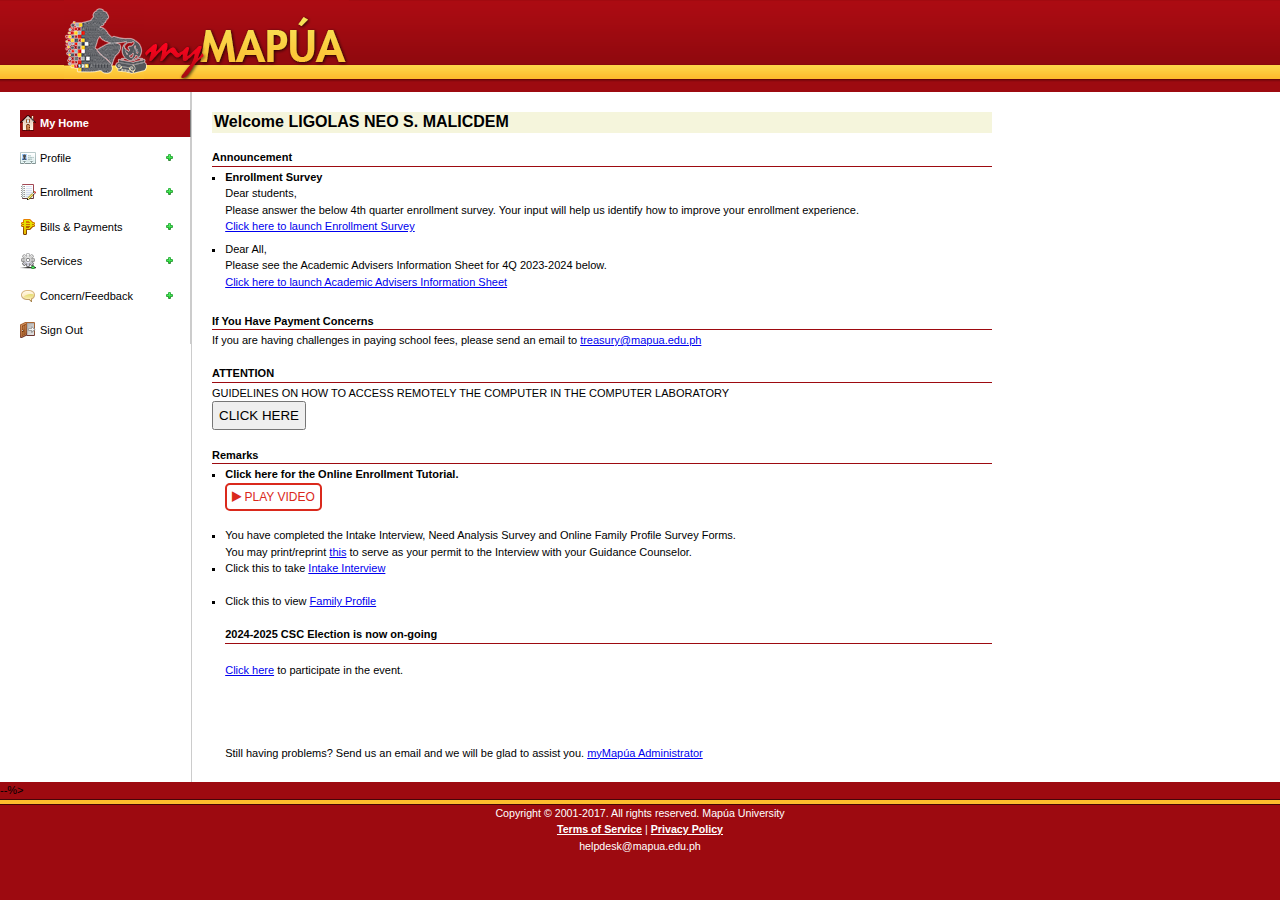
<file: index.html>
<html xmlns="http://www.w3.org/1999/xhtml" lang="en">

<head>
    <meta charset="utf-8">
    <meta name="viewport" content="width=device-width, initial-scale=1.0">
    <link href="favicon.ico" rel="shortcut icon" type="image/x-icon">
    <title>
        myMapúa: Welcome
    </title>
    <meta http-equiv="X-UA-Compatible" content="IE=edge">
    <link href="Css/csStyle.css" rel="stylesheet" type="text/css">
    <link href="Css/csStructure.css" rel="stylesheet" type="text/css">
    <link href="Css/cssAlert.css" rel="stylesheet" type="text/css">
    <link href="Css/jquery-ui-1.12.1-blitzer/jquery-ui.css" rel="stylesheet" type="text/css">
    <script type="text/javascript" src="Jscript/jquery-3.2.1.min.js"></script>
    <script type="text/javascript" src="Jscript/jquery-migrate-1.4.1.min.js"></script>
    <script type="text/javascript" src="Jscript/jquery-migrate-3.0.0.min.js"></script>
    <script type="text/javascript" src="Jscript/jquery-ui-1.12.1.min.js"></script>
    <script type="text/javascript" src="Jscript/jsNav.js"></script>
    <script type="text/javascript" src="Jscript/jsAlert.js"></script>
    <script src="Jscript/jsPopup.js" type="text/javascript"></script>
    <link href="Css/cssPopup.css" rel="stylesheet" type="text/css">
</head>

<body>
    <form method="post" action="./Default.html" id="aspnetForm">
        <div class="aspNetHidden">
            <input type="hidden" name="__EVENTTARGET" id="__EVENTTARGET" value="">
            <input type="hidden" name="__EVENTARGUMENT" id="__EVENTARGUMENT" value="">
            <input type="hidden" name="__VIEWSTATE" id="__VIEWSTATE"
                value="PJ0cikWkPWjSFaalptbzfYKzJgjKPUcXYseDKdnnbo+trbU6789I/TKWTizNClCK9ms1pNPL7JI+waLOFhF6CWZ0hc1yPM5P8wu6pomOPZA6G1F/[base64]/WIwUndw7TfaJTS5yGflm5w1bJ8WLvwRxzaWhIcxh2lPisO8tcur7OpA8G6Y7hXHZwKvhUwnzEPQ2Y+6Jy7C4H22xTI7RS5Ax7cuL3mlr+hmHMNd9ampIDUvfwmUXvW96ykJqIsE+ZTOd0RAN3MZPa50GEzkVvNl2xFyE8ERGgdKRQWgZaacKstkdvwTJRrDd91FFMSE">
        </div>
        <script type="text/javascript">
            //<![CDATA[
            var theForm = document.forms['aspnetForm'];
            if (!theForm) {
                theForm = document.aspnetForm;
            }
            function __doPostBack(eventTarget, eventArgument) {
                if (!theForm.onsubmit || (theForm.onsubmit() != false)) {
                    theForm.__EVENTTARGET.value = eventTarget;
                    theForm.__EVENTARGUMENT.value = eventArgument;
                    theForm.submit();
                }
            }
            //]]>
        </script>
        <script
            src="/WebResource.axd?d=pynGkmcFUV13He1Qd6_TZMk18vvGtvsDYCNRqRvIKtoppgd-fBXxCoU1JgrO6SrrIScXMw2&amp;t=638286353964787378"
            type="text/javascript"></script>
        <script src="Scripts/WebForms/MsAjax/MicrosoftAjax.js" type="text/javascript"></script>
        <script src="Scripts/WebForms/MsAjax/MicrosoftAjaxWebForms.js" type="text/javascript"></script>
        <div class="aspNetHidden">
            <input type="hidden" name="__VIEWSTATEGENERATOR" id="__VIEWSTATEGENERATOR" value="CD0217B5">
        </div>
        <script type="text/javascript">
            //<![CDATA[
            Sys.WebForms.PageRequestManager._initialize('ctl00$ScriptManager1', 'aspnetForm', ['tctl00$cphMain$UpdatePanel1', ''], [], [], 90, 'ctl00');
            //]]>
        </script>
        <div id="header"><span id="header2"></span></div>
        <div id="placeHolderBody">
            <div id="topNavigation">
                <input type="submit" name="ctl00$cphMain$StudentNavigation1$btnToEmployee" value="..."
                    onclick="if (!window.__cfRLUnblockHandlers) return false; javascript:WebForm_DoPostBackWithOptions(new WebForm_PostBackOptions(&quot;ctl00$cphMain$StudentNavigation1$btnToEmployee&quot;, &quot;&quot;, true, &quot;&quot;, &quot;&quot;, false, false))"
                    id="ctl00_cphMain_StudentNavigation1_btnToEmployee" style="display:none">
                <div id="home" class="selected"><span>My Home</span></div>
                <div id="profile" class="show"><span class="first">Profile</span><span id="pro" class="excol"
                        style="background-image: url(&quot;Images/Navigation/minusSmall.png&quot;);">&nbsp;</span></div>
                <ul class="subUl toggle">
                    <li><a id="contactinfo" href="ContactInfo.html">My Contact Info</a></li>
                    <li><a id="datasheet" href="StudentDataSheet.html">My Personal Data</a></li>
                    <li><a id="grades" href="Grades.html">My Grades</a></li>
                    <li id="schedule"><a href="Schedule.html">My Schedule</a></li>
                    <li id="curriculum"><a href="Curriculum.html">My Curriculum</a></li>
                    <li id="mail"><a href="http://portal.office.com" target="_blank">My Office 365</a></li>
                    <li id="changepassword"><a href="http://aka.ms/sspr" target="_blank">Reset My Password</a></li>
                    <li id="registerpassword"><a href="http://aka.ms/ssprsetup" target="_blank">Reset Info Update</a>
                    </li>
                </ul>
                <div id="reservation" class="show"><span class="first">Enrollment</span><span id="res" class="excol"
                        style="background-image: url(&quot;Images/Navigation/minusSmall.png&quot;);">&nbsp;</span></div>
                <ul class="subUl toggle">
                    <li id="GSmanual"><a href="https://my.mapua.edu.ph/Student/Online Enrollment User Manual.pdf"
                            target="_blank">Online Enrollment User Manual</a></li>
                    <li id="gsa"><a href="GSA.html">Print GSA</a></li>
                </ul>
                <div id="payments" class="show"><span class="first">Bills &amp; Payments</span><span id="pays"
                        class="excol"
                        style="background-image: url(&quot;Images/Navigation/minusSmall.png&quot;);">&nbsp;</span></div>
                <ul class="subUl toggle">
                    <li id="bukaslogo"><a href="MyMapuaBukasPDF.pdf" target="_blank">Guidelines for Bukas Installment
                            Plan</a></li>
                    <li id="charges"><a href="Payment.html">Statement of account</a></li>
                    <li id="paymenthistory"><a href="PaymentHistory.html">Payment History</a></li>
                </ul>
                <div id="services" class="show"><span class="first">Services</span><span id="ser" class="excol"
                        style="background-image: url(&quot;Images/Navigation/plusSmall.png&quot;);">&nbsp;</span></div>
                <ul class="subUl toggle" style="display: none;">
                    <li id="academicdocuments"><a href="AcademicDocuments.html">Academic Documents</a></li>
                    <li id="downloadableforms"><a href="DownloadableForms.html">Downloadable Forms</a></li>
                    <li id="ecm"><a href="ECM.html" target="_blank">E-CM</a></li>
                    <li id="coursera"><a href="Coursera.html">Subscribe to Coursera</a></li>
                    <li id="linkedin"><a href="LinkedinLearning.html">LinkedIn Learning</a></li>
                </ul>
                <div id="feedbackParent" class="show"><span class="first">Concern/Feedback</span><span id="feedb"
                        class="excol"
                        style="background-image: url(&quot;Images/Navigation/plusSmall.png&quot;);">&nbsp;</span></div>
                <ul class="subUl toggle" style="display: none;">
                    <li id="counselor"><a href="mailto:ee_cgc@mymail.mapua.edu.ph">Email myCounselor</a></li>
                    <li id="intakeInterview"><a href="IntakeInterview.html">Intake Interview</a></li>
                    <li id="needAnalysis"><a href="NeedAnalysisSurvey.html">Need Analysis Survey</a></li>
                    <li id="feedback"><a href="/Auth/Feedback.html" target="_blank">Service Feedback</a></li>
                </ul>
                <div id="logoff"><a href="/LogOff.html">Sign Out</a></div>
            </div>
            <div id="contentBody">
                <link rel="stylesheet"
                    href="https://cdnjs.cloudflare.com/ajax/libs/font-awesome/4.7.0/css/font-awesome.min.css">
                <style>
                    .playbutton {
                        background-color: transparent;
                        border-radius: 5px;
                        border: solid 2px #DA291C;
                        font-size: 12px;
                        padding: 3px;
                        color: #DA291C;
                        cursor: pointer;
                        transition: 1s;
                    }

                    .playbutton:hover {
                        background-color: #DA291C;
                        color: white;
                    }
                </style>
                <p class="title2">Welcome <span class="boldContent">LIGOLAS NEO S. MALICDEM</span></p><br>
                <div id="ctl00_cphMain_divEnrollmentReminders"></div>
                <p class="titleUnderline">Announcement</p>
                <ul class="listContent">
                    <li style="margin-bottom:6px;"><strong>Enrollment Survey</strong>
                        <p>Dear students, </p>
                        <p>
                            Please answer the below 4th quarter enrollment survey. Your input will help us identify how
                            to improve your enrollment experience.
                        </p>
                        <a href="https://ncv.microsoft.com/pkPHR6THYW" target="_blank">Click here to launch Enrollment
                            Survey</a>
                    </li>
                    <li style="margin-bottom:6px;">
                        <p>Dear All, </p>
                        <p>Please see the Academic Advisers Information Sheet for 4Q 2023-2024 below.</p>
                        <a href="https://mymailmapuaedu-my.sharepoint.com/:x:/g/personal/ardmarquez_mapua_edu_ph/Ed_kTDbbvL1NoDcLx5YyqWEBvMMWw6Vz1oja7acQZ17pKg?e=Df2Bj3&amp;CID=b9e8816f-ba68-4e28-1a97-de4c9767fc1d"
                            target="_blank">Click here to launch Academic Advisers Information Sheet</a>
                    </li>
                </ul><br>
                <p class="titleUnderline">If You Have Payment Concerns</p>
                <p>
                    If you are having challenges in paying school fees, please send an email to <a
                        href="treasury@mapua.edu.ph">treasury@mapua.edu.ph</a>
                </p>
                <br>
                <p class="titleUnderline">ATTENTION</p>
                <p>
                    GUIDELINES ON HOW TO ACCESS REMOTELY THE COMPUTER IN THE COMPUTER LABORATORY<br>
                    <button style="padding:5px;"
                        onclick="if (!window.__cfRLUnblockHandlers) return false; window.open('https://www.mapua.edu.ph/Guidelines%20on%20How%20to%20Access%20the%20Computer%20Laboratory%20(Student).html', '_blank')">
                        CLICK HERE </button>
                </p>
                <br>
                <p class="titleUnderline">Remarks</p>
                <ul class="listContent">
                    <li>
                        <p><strong>Click here for the Online Enrollment Tutorial.</strong><br><button class="playbutton"
                                style="padding: 5px;"
                                onclick="if (!window.__cfRLUnblockHandlers) return false; openInNewTab()"> <i
                                    class="fa fa-play" aria-hidden="true"></i> PLAY VIDEO </button></p><br>
                        </li>
                    <li>You have completed the Intake Interview, Need Analysis Survey and Online Family Profile Survey
                        Forms.<br>You may print/reprint <a href="CGCPermit.html" target="_blank">this</a> to serve as
                        your permit to the Interview with your Guidance Counselor.<br></li>
                    <li>Click this to take <a href="IntakeInterview.html">Intake Interview</a></li><br>
                    <li>Click this to view <a href="FamilyProfile.html">Family Profile</a></li><br>
                    <span id="ctl00_cphMain_lblCSCElection">
                        <p class="titleUnderline">2024-2025 CSC Election is now on-going</p><br><a
                            href="CscElectionNew.html">Click here</a> to participate in the event.<br><br><br>
                    </span>
                    <div id="ctl00_cphMain_UpdatePanel1">
                        <span id="ctl00_cphMain_lblCreateMsg"></span>
                        <div data-val-showmessagebox="True" data-val-showsummary="False"
                            id="ctl00_cphMain_ValidationSummary1" data-valsummary="true" style="display:none;">
                        </div>
                    </div>
                    <br><br>
                    <p>Still having problems? Send us an email and we will be glad to assist you. <a
                            href="mailto:helpdesk@mapua.edu.ph">myMapúa Administrator</a></p>
                </ul>
            </div>
            <script type="text/javascript" src="Jscript/jsUtility.js"></script>
        </div> --%&gt;
        <script type="text/javascript">
            function openInNewTab() {
                window.open('https://my.mapua.edu.ph/Student/VideoOnlineEnrollmentGuide.mp4', '_blank').focus();
            }
        </script>

        <div class="hairLine"></div>
        <div class="wideLine"></div>
        <div class="hairLine"></div>
        <div id="footer">
            <span>Copyright © 2001-2017. All rights reserved. <a href="http://www.mapua.edu.ph" target="_blank"
                    class="white noDecor">Mapúa University</a>
            </span>
            <br>
            <a href="https://my.mapua.edu.ph/Public/TermsOfService.html" id="ctl00_aTerms" class="white boldContent"
                target="_blank">Terms of Service</a> | <a href="https://my.mapua.edu.ph/Public/PrivacyPolicy.html"
                id="ctl00_aPrivacy" class="white boldContent" target="_blank">Privacy Policy</a><br>
            <a href="mailto:helpdesk@mapua.edu.ph" class="white noDecor">helpdesk@mapua.edu.ph</a>
            <br>
            <noscript>
                <meta http-equiv="refresh" content="0; URL=https://my.mapua.edu.ph/Error/DisabledJavaScript.html" />
            </noscript>
        </div>
    </form>
    <script defer=""
        src="https://static.cloudflareinsights.com/beacon.min.js/vedd3670a3b1c4e178fdfb0cc912d969e1713874337387"
        integrity="sha512-EzCudv2gYygrCcVhu65FkAxclf3mYM6BCwiGUm6BEuLzSb5ulVhgokzCZED7yMIkzYVg65mxfIBNdNra5ZFNyQ=="
        data-cf-beacon="{&quot;rayId&quot;:&quot;882c0e592e8b7152&quot;,&quot;version&quot;:&quot;2024.4.1&quot;,&quot;token&quot;:&quot;6b3bdc68b4fd4ea0a3a3c1e5963ab154&quot;}"
        crossorigin="anonymous"></script>

</body>

</html>
</file>
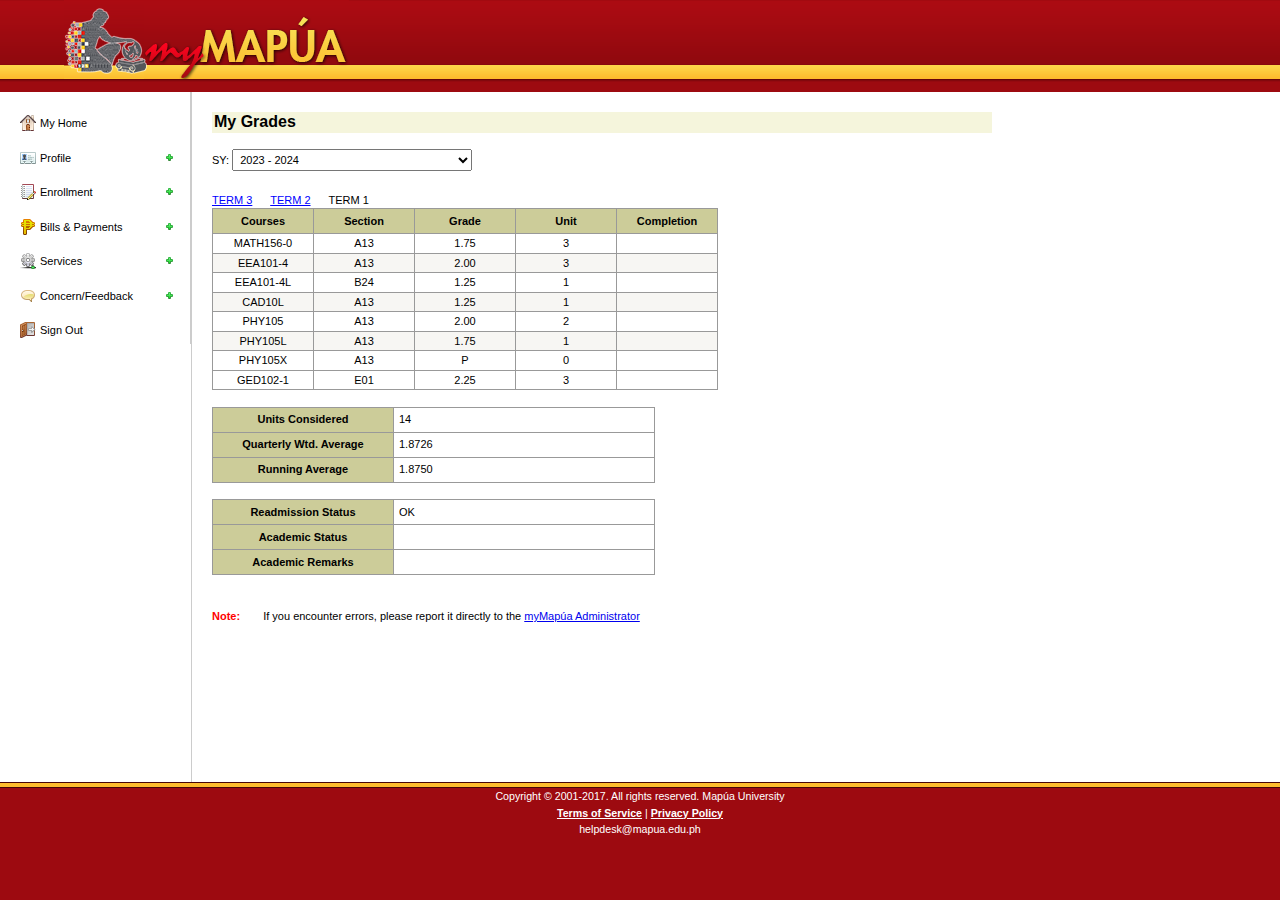
<file: Grades.html>
<html xmlns="http://www.w3.org/1999/xhtml" lang="en">

<head>
    <meta charset="utf-8">
    <meta name="viewport" content="width=device-width, initial-scale=1.0">
    <link href="favicon.ico" rel="shortcut icon" type="image/x-icon">
    <title>
        myMapúa: My Grades
    </title>
    <meta http-equiv="X-UA-Compatible" content="IE=edge">
    <link href="Css/csStyle.css" rel="stylesheet" type="text/css">
    <link href="Css/csStructure.css" rel="stylesheet" type="text/css">
    <link href="Css/cssAlert.css" rel="stylesheet" type="text/css">
    <link href="Css/csCurriculum.css" rel="stylesheet" type="text/css">
    <link href="Css/jquery-ui-1.12.1-blitzer/jquery-ui.css" rel="stylesheet" type="text/css">
    <script type="text/javascript" src="Jscript/jquery-3.2.1.min.js"></script>
    <script type="text/javascript" src="Jscript/jquery-migrate-1.4.1.min.js"></script>
    <script type="text/javascript" src="Jscript/jquery-migrate-3.0.0.min.js"></script>
    <script type="text/javascript" src="Jscript/jquery-ui-1.12.1.min.js"></script>
    <script type="text/javascript" src="Jscript/jsNav.js"></script>
    <script type="text/javascript" src="Jscript/jsAlert.js"></script>
</head>

<body>
    <form method="post" action="./Grades.html" id="aspnetForm">
        <div class="aspNetHidden">
            <input type="hidden" name="__EVENTTARGET" id="__EVENTTARGET" value="">
            <input type="hidden" name="__EVENTARGUMENT" id="__EVENTARGUMENT" value="">
            <input type="hidden" name="__LASTFOCUS" id="__LASTFOCUS" value="">
            <input type="hidden" name="__VIEWSTATE" id="__VIEWSTATE"
                value="SFTIjILNai8U7vXa0QqS+nOrjKEyeyjd+1tM4c5YBl94htGJwGawkujR6DtU9EgBndPx6mlR7idzil/LfRV2GuH0p+f4KqarU1K7vzULJcc23YFhfZoXNDkIHSTahk88XTxXg3/MLpKW6eMnQlgI9OXo/T3IYgXlvVN2mJTpivd6x4jpHejSjYOO6byCS3f572NHhuqc2qJ6B3elUC1i66knohYVSS1624eaEAnkilWhyRMdY+ON3q30In8C4dPYJcfyrBXKRvH0ao/6mo1df/MAqNFrZukoLIP0PCq+8VOJsqPmkB802zjP6ctyibw37HnTPPKdJ6HePJjDI3fmheiuOg78CSzRBQkz+J+dIHsGDhnpmfDhlBiS2ycAVxY2P/H5w+lbDgU8CgFBhmkmn2MCfuLtEGsQK89Evaau3hwVnEhNvtsP7DD46jenScgoO9vK0l7R/F8k4boWpy1i1vKQFHYkPzpMJd/G6kDH08TuwCSQCIppXIseKaGkp+Fj/TMnjonexvl3fQbPrNdvkQOTtj8+4bsg69NtTgjM+VM+x7voHooin4fF6xxJvQ5musCCj2/[base64]/1bSzp0NPUXhqqzQKONlqertCNCGCNpQVnDsCPnfKjyBk4gRI252cCJdzXGHZesQAbpwQ/lYbITcxqQ3q2EGZs1eiiJLRkcJjjK8JADbiog7WtF7dNK6RskIHy3htnsRMUzkJcDg2PFq991uMLuUVMe9RjDCKnrsI2KftWZUl3cvb/15UK8w/qqwmxxwlnP/0XXPPHu/2eivjXPNV76nz6xglMPy9RZNJOwvP/a0TZkO/ahuQ8o0W85EbTSiQ728tiRmViMY96bD7WlPHlIQlZVnlA58KtKNBk/1n0/SXAFjT/STs/BWWp48UvdQjDfp/n7/vYOPpY5Y7hpXHvIxEot9A99wVtqC2zamLK6lpvBax14f84ArpNMaeZuRbXBM5DtEkUxdkc5SpAnp58en66UJccRKE7VT7dDk3kG4DS98TgPUkbrGO1IE1/oGz9ZJoV0NBjA1A/EbIlj2aKUS/+vgNnNwqap/D+Tb61NIY2FWjdnzVjh4Rlo+mBpOZaULJu2KkBBKyBXtiqKLSZ1SfOUmNRnTqzLHBb8ek4JwQXluM6EfdEK0T/oPp3aSNUooMdI/kv+O4c9zhlQPDFQBs/WzQKPAOti/Lbrro4+zrVG5aP2SIt/On1+yfNmZf5CMLMEtaGSteQKcKNVUdqx3TS1vvn3ooVHxVJhgzfVD9sSoA87dxoU/YGv91YeyDGbL8JkqyIlB8de95otRRlfpgt+A7t33Hpv7RWwLKJbjmkgmaX6C+exclcTB68UV9MlZ4IoVN52Gg9/YCwISSdZ3LUp/f/Mrn/emh/BnmEU8esvXlQhzxcOoqmw17UjmxAmoagRxGn0Qm6PbcEb2tXaVwNkI0Uqe+sWZnfB+2BGp7vj3pe5xQ3D/emlWhOzN0232+aE8ZgN99CYBCEy6ouRf9QKEoZlMInBxSc+RNw9A5YUpRvZ96tnxNRpbA9USuuZYohmXqOxE5Jh2qjRvwE92uqHFYBeRdwyZX/WRWYmm4VshDB28pY3QqLSWTvwi5339mCUiWV4A/pS79wc7XaBSlpgtRXO9PrFohfFKXpS8JWPkFi1Fgm8CxMIxUnM1Op75qMqvrwRVWRKjRycVRpjh1FFtpclhgHnN8fyuk7kEN+BguprWzE8Q981gOQ8UtbRKS4BRySa/ZGZcmW7KpEmhdPgpUMdMjE0mUvcUTr9aV7bXFiZaKDRn97U7qKT8BTG1Rx9UFrTwf0COct91F5yglfeqfi2I43O6n8xS740aSKTw2WaXdJp7VRg0OL8Unc7rPgWPHimLyle23acEVZvl0tikRvFsZKxAxb1gq2kVV2aWnpkE/ZLIU9CvQUp9E0hLfUdZIx3cBghr5Mact22tDrbbQ3fOPu1vO9v/R05Gh38K6+DjP6VbZdEmxS2q+KKa5w8UoXlHG2NcPkI3Oyx0nHtKNGJgFeLsOgK9A1HuMMn+K0lqZqAyQhGy3OZQlGQtH3/zzOy5DuGcKDYAfJKQu8RdYzwjxbxsiUUBluvw8xCcGrd5ntL/D3nv6apI4YNYoPQ6TYpIWKsYOC1mbue2pcFW6EmdtuMMvmvnsmj9CU/Ymn5TO7ncWE83yGWNFmCtd8dkO5XyRoK7bW4Synm0R12w7My4ofxCk+foXzrzD25SqB6163NX0cqP/LH/SdRc9ZENlhiVQ/ASJWpEUesUu2YrHMS7pI9xFVH4tskMiN02rDsA0NgR2vmUVqaJtYQdsEicgwhRTgQbKWam1hwRUyD5GeWyZBgvD6zIq7krkK72BiNQDZyyRc7mFTFGvM3pPyrdDOnRa1kz/Mi+cBwHHTx+QfhslrJtz8Kj7YZolmSMF+soi3S5tBH+PvluuNXSsc+VNUqWf/y5vahlVUlLRrlEKnkHW3RKvN5rNhqTAqKn71e5eQjxZlt8hVD7DgOrIT97+U82gbMc+O65UmNfs44/PgBdy0D68xWVIm/6w88bxhJPcTCgLjhejTuzTk/h4qz5SRzJd9rrkRQN9sWF6FLE4eMPaYyJ3PaVV4rRaMS7Hb+Mu9DcTLYzW4iFL6MczCceidtyFTh7hT40+V5qZghyZGb25IOGupKRBITfUwdd9w+d+/t4hmTDLXKgzCqGTqwNBHiuEqp1hNiPURAbUmhZHt/mR8JcbjZHpY9Lc/xHODyRurDByYs9L+X5lpqdANLpScmhcCAwJhDqsw7oZK4JFOqLqYGP4Wn2cCIAE8f105w8Szp6odPuaQzMsjbkSMK29kD735Rvc4fZ+xmb1M+m6l1rHXGefR/7+zle20WcBQ/tDDjzKL9zxYEFZtW3vPnaN2kWgPyCVhrHul6JVp/TQFRP0/ew16MFNlxtF/T1tBufb+NHEzfN+9SzecLRiPEAbMQ/IK1o6AWI68+P/TqnQlU9QtdTG0YhbMVnA2C/Dr2XA30KwbrvxcCTl88qaFEByMYiir+Xof/[base64]/nKcpwqO4b26mbVx38pYuhUdzmInvtLxebkRm5sEZdSNuTOK74T6QEcxNFcCVNeMe199HW2BYLJ/Is39Jj5NauBXdQqhr6FUje5rARevuHf/EGSWGb8JEzD0QTx7Ud4znZATMIrqkLa1nY7PpSidUJ2CSNkrBDPI/D080o9Y+YbpZqoR0PQLWf2scJYgr4KFayAuDWe02cLNJVwjr9+jVYxVE1P4GEDid7Mm/LEgo46gfVfMI4oO2Q03QRGHUEm7f2Wkt1i6yuV/KZJOdnL4IDU67qUdAx7wiZQK6NldbgeSQd3+3LQ8sqhPxABU2Fy7JRje3p9ozG25FLwwbucrLRNFUw125CeA+ZP1+iimuk6ZhHMlzpaOHlgXNwA==">
        </div>
        <script type="text/javascript">
            //<![CDATA[
            var theForm = document.forms['aspnetForm'];
            if (!theForm) {
                theForm = document.aspnetForm;
            }
            function __doPostBack(eventTarget, eventArgument) {
                if (!theForm.onsubmit || (theForm.onsubmit() != false)) {
                    theForm.__EVENTTARGET.value = eventTarget;
                    theForm.__EVENTARGUMENT.value = eventArgument;
                    theForm.submit();
                }
            }
            //]]>
        </script>
        <script
            src="/WebResource.axd?d=pynGkmcFUV13He1Qd6_TZMk18vvGtvsDYCNRqRvIKtoppgd-fBXxCoU1JgrO6SrrIScXMw2&amp;t=638286353964787378"
            type="text/javascript"></script>
        <script src="Scripts/WebForms/MsAjax/MicrosoftAjax.js" type="text/javascript"></script>
        <script src="Scripts/WebForms/MsAjax/MicrosoftAjaxWebForms.js" type="text/javascript"></script>
        <div class="aspNetHidden">
            <input type="hidden" name="__VIEWSTATEGENERATOR" id="__VIEWSTATEGENERATOR" value="2D83CBBC">
        </div>
        <script type="text/javascript">
            //<![CDATA[
            Sys.WebForms.PageRequestManager._initialize('ctl00$ScriptManager1', 'aspnetForm', ['tctl00$cphMain$upGrades', ''], ['ctl00$cphMain$ddlSchoolYear', ''], [], 90, 'ctl00');
            //]]>
        </script>
        <div id="header"><span id="header2"></span></div>
        <div id="placeHolderBody">
            <div id="topNavigation">
                <input type="submit" name="ctl00$cphMain$StudentNavigation1$btnToEmployee" value="..."
                    id="ctl00_cphMain_StudentNavigation1_btnToEmployee" style="display:none">
                <div id="home"><a href="index.html">My Home</a></div>
                <div id="profile" class="show"><span class="first">Profile</span><span id="pro" class="excol"
                        style="background-image: url(&quot;Images/Navigation/minusSmall.png&quot;);">&nbsp;</span></div>
                <ul class="subUl toggle">
                    <li><a id="contactinfo" href="ContactInfo.html">My Contact Info</a></li>
                    <li><a id="datasheet" href="StudentDataSheet.html">My Personal Data</a></li>
                    <li id="grades" class="selected">My Grades</li>
                    <li id="schedule"><a href="Schedule.html">My Schedule</a></li>
                    <li id="curriculum"><a href="Curriculum.html">My Curriculum</a></li>
                    <li id="mail"><a href="http://portal.office.com" target="_blank">My Office 365</a></li>
                    <li id="changepassword"><a href="http://aka.ms/sspr" target="_blank">Reset My Password</a></li>
                    <li id="registerpassword"><a href="http://aka.ms/ssprsetup" target="_blank">Reset Info Update</a>
                    </li>
                </ul>
                <div id="reservation" class="show"><span class="first">Enrollment</span><span id="res" class="excol"
                        style="background-image: url(&quot;Images/Navigation/minusSmall.png&quot;);">&nbsp;</span></div>
                <ul class="subUl toggle">
                    <li id="GSmanual"><a href="https://my.mapua.edu.ph/Student/Online Enrollment User Manual.pdf"
                            target="_blank">Online Enrollment User Manual</a></li>
                    <li id="gsa"><a href="GSA.html">Print GSA</a></li>
                </ul>
                <div id="payments" class="show"><span class="first">Bills &amp; Payments</span><span id="pays"
                        class="excol"
                        style="background-image: url(&quot;Images/Navigation/minusSmall.png&quot;);">&nbsp;</span></div>
                <ul class="subUl toggle">
                    <li id="bukaslogo"><a href="MyMapuaBukasPDF.pdf" target="_blank">Guidelines for Bukas Installment
                            Plan</a></li>
                    <li id="charges"><a href="Payment.html">Statement of account</a></li>
                    <li id="paymenthistory"><a href="PaymentHistory.html">Payment History</a></li>
                </ul>
                <div id="services" class="show"><span class="first">Services</span><span id="ser" class="excol"
                        style="background-image: url(&quot;Images/Navigation/minusSmall.png&quot;);">&nbsp;</span></div>
                <ul class="subUl toggle">
                    <li id="academicdocuments"><a href="AcademicDocuments.html">Academic Documents</a></li>
                    <li id="downloadableforms"><a href="DownloadableForms.html">Downloadable Forms</a></li>
                    <li id="ecm"><a href="ECM.html" target="_blank">E-CM</a></li>
                    <li id="coursera"><a href="Coursera.html">Subscribe to Coursera</a></li>
                    <li id="linkedin"><a href="LinkedinLearning.html">LinkedIn Learning</a></li>
                </ul>
                <div id="feedbackParent" class="show"><span class="first">Concern/Feedback</span><span id="feedb"
                        class="excol"
                        style="background-image: url(&quot;Images/Navigation/plusSmall.png&quot;);">&nbsp;</span></div>
                <ul class="subUl toggle" style="display: none;">
                    <li id="counselor"><a href="mailto:ee_cgc@mymail.mapua.edu.ph">Email myCounselor</a></li>
                    <li id="intakeInterview"><a href="IntakeInterview.html">Intake Interview</a></li>
                    <li id="needAnalysis"><a href="NeedAnalysisSurvey.html">Need Analysis Survey</a></li>
                    <li id="feedback"><a href="/Auth/Feedback.html" target="_blank">Service Feedback</a></li>
                </ul>
                <div id="logoff"><a href="/LogOff.html">Sign Out</a></div>
                <br>
            </div>
            <div id="contentBody">
                <p class="title2">My Grades </p><br>
                SY: <select name="ctl00$cphMain$ddlSchoolYear"
                    onchange="if (!window.__cfRLUnblockHandlers) return false; javascript:setTimeout('__doPostBack(\'ctl00$cphMain$ddlSchoolYear\',\'\')', 0)"
                    id="ctl00_cphMain_ddlSchoolYear" style="width:240px;">
                    <option selected="selected" value="2023">2023 - 2024</option>
                </select>
                <div id="ctl00_cphMain_UpdateProgress1" style="visibility:hidden;display:block;" role="status"
                    aria-hidden="true">
                    <img src="Images/ajax-loader.gif" alt="loading..."> Loading ...
                </div>
                <div id="ctl00_cphMain_upGrades">
                    <div class="term">
                        <a id="term3" href="#" class="ShowLink">TERM 3</a>
                        <a id="term2" href="#" class="ShowLink">TERM 2</a>
                        <a id="term1" href="#" class="Disabled">TERM 1</a>
                    </div>
                   <div id="maintable2" style="display: none;">
                    <table class="tableStyle1" id="term2Table" style="display: none;">
                        <tbody>
                            <tr class="title">
                                <td>Courses</td>
                                <td>Section</td>
                                <td>Grade</td>
                                <td>Unit</td>
                                <td>Completion</td>
                            </tr>
                            <tr>
                                <td>PHY104</td>
                                <td>A13</td>
                                <td>1.50</td>
                                <td>3</td>
                                <td></td>
                            </tr>
                            <tr class="odd">
                                <td>PHY104L</td>
                                <td>A13</td>
                                <td>1.75</td>
                                <td>1</td>
                                <td></td>
                            </tr>
                            <tr>
                                <td>CPE111-4</td>
                                <td>E01 </td>
                                <td>1.75</td>
                                <td>3</td>
                                <td></td>
                            </tr>
                            <tr class="odd">
                                <td>GED104</td>
                                <td>A13 </td>
                                <td>2.50</td>
                                <td>3</td>
                                <td></td>
                            </tr>
                            <tr>
                                <td>FW02-2</td>
                                <td>B18</td>
                                <td>P</td>
                                <td>2</td>
                                <td></td>
                            </tr>
                            <tr>
                                <td>GED117</td>
                                <td>B16</td>
                                <td>2.25</td>
                                <td>3</td>
                                <td></td>
                            </tr>
                            <tr>
                                <td>MATH147-0</td>
                                <td>A12</td>
                                <td>1.25</td>
                                <td>3</td>
                                <td></td>
                            </tr>
                            <tr>
                                <td>DRAW10W-1</td>
                                <td>B24</td>
                                <td>2.00</td>
                                <td>3</td>
                                <td></td>
                            </tr>
                        </tbody>
                    </table><br>
                    <table id="term2Table1" class="tableStyle1" style="display: none;">
                        <tbody>
                            <tr>
                                <td class="title" style="width:170px">Units Considered</td>
                                <td style="width:250px;text-align:justify;">21</td>
                            </tr>
                            <tr>
                                <td class="title" style="width:170px">Quarterly Wtd. Average</td>
                                <td style="width:250px;text-align:justify;">1.8714</td>
                            </tr>
                            <tr>
                                <td class="title" style="width:170px">Running Average</td>
                                <td style="width:250px;text-align:justify;">1.8095</td>
                            </tr>
                        </tbody>
                    </table><br>
                    <table id="term2Table2" class="tableStyle1" style="display: none;">
                        <tbody>
                            <tr>
                                <td class="title" style="width:170px">Readmission Status</td>
                                <td style="width:250px;text-align:justify;">OK</td>
                            </tr>
                            <tr>
                                <td class="title" style="width:170px">Academic Status</td>
                                <td style="width:250px;text-align:justify;"></td>
                            </tr>
                            <tr>
                                <td class="title" style="width:170px">Academic Remarks</td>
                                <td style="width:250px;text-align:justify;"></td>
                            </tr>
                        </tbody>
                    </table><br>
                    </div>

                    <!-- TERM 2 -->
                    <div id="maintable1" style="display: none;">
                    <table class="tableStyle1" id="term1Table" tyle="display: none;">
                        <tbody>
                            <tr class="title">
                                <td>Courses</td>
                                <td>Section</td>
                                <td>Grade</td>
                                <td>Unit</td>
                                <td>Completion</td>
                            </tr>
                            <tr>
                                <td>CM011</td>
                                <td>A25 </td>
                                <td>2.25</td>
                                <td>3</td>
                                <td></td>
                            </tr>
                            <tr class="odd">
                                <td>CM011L</td>
                                <td>A25 </td>
                                <td>1.75</td>
                                <td>1</td>
                                <td></td>
                            </tr>
                            <tr>
                                <td>CPE111</td>
                                <td>A25 </td>
                                <td>2.25</td>
                                <td>3</td>
                                <td></td>
                            </tr>
                            <tr class="odd">
                                <td>EEA100</td>
                                <td>A25 </td>
                                <td>1.75</td>
                                <td>1</td>
                                <td></td>
                            </tr>
                            <tr>
                                <td>FW01-1</td>
                                <td>A25 </td>
                                <td>P</td>
                                <td>2</td>
                                <td></td>
                            </tr>
                            <tr class="odd">
                                <td>GED105</td>
                                <td>A25 </td>
                                <td>2.25</td>
                                <td>3</td>
                                <td></td>
                            </tr>
                            <tr>
                                <td>MATH101C</td>
                                <td>A25 </td>
                                <td>1.50</td>
                                <td>1</td>
                                <td></td>
                            </tr>
                            <tr class="odd">
                                <td>MATH146-0</td>
                                <td>A25 </td>
                                <td>1.25</td>
                                <td>3</td>
                                <td></td>
                            </tr>
                            <tr>
                                <td>NSTP100</td>
                                <td>A25 </td>
                                <td>P</td>
                                <td>1.5</td>
                                <td></td>
                            </tr>
                        </tbody>
                    </table>

                    <br>

                    <table class="tableStyle1" id="term1Table1" tyle="display: none;">
                        <tbody>
                            <tr>
                                <td class="title" style="width:170px">Units Considered</td>
                                <td style="width:250px;text-align:justify;">16.5</td>
                            </tr>
                            <tr>
                                <td class="title" style="width:170px">Quarterly Wtd. Average</td>
                                <td style="width:250px;text-align:justify;">1.9333</td>
                            </tr>
                            <tr>
                                <td class="title" style="width:170px">Running Average</td>
                                <td style="width:250px;text-align:justify;">1.9333</td>
                            </tr>
                        </tbody>
                    </table>

                    <br>

                    <table class="tableStyle1" id="term1Table2" tyle="display: none;">
                        <tbody>
                            <tr>
                                <td class="title" style="width:170px">Readmission Status</td>
                                <td style="width:250px;text-align:justify;">OK</td>
                            </tr>
                            <tr>
                                <td class="title" style="width:170px">Academic Status</td>
                                <td style="width:250px;text-align:justify;"></td>
                            </tr>
                            <tr>
                                <td class="title" style="width:170px">Academic Remarks</td>
                                <td style="width:250px;text-align:justify;"></td>
                            </tr>
                        </tbody>
                    </table>
                    </div>
                    <!--TERM 1-->
                    <div id="maintable3" >
                    <table class="tableStyle1" id="term3Table" >
                        <tbody>
                            <tr class="title">
                                <td>Courses</td>
                                <td>Section</td>
                                <td>Grade</td>
                                <td>Unit</td>
                                <td>Completion</td>
                            </tr>
                            <tr>
                                <td>MATH156-0</td>
                                <td>A13 </td>
                                <td>1.75</td>
                                <td>3</td>
                                <td></td>
                            </tr>
                            <tr class="odd">
                                <td>EEA101-4</td>
                                <td>A13 </td>
                                <td>2.00</td>
                                <td>3</td>
                                <td></td>
                            </tr>
                            <tr>
                                <td>EEA101-4L</td>
                                <td>B24 </td>
                                <td>1.25</td>
                                <td>1</td>
                                <td></td>
                            </tr>
                            <tr class="odd">
                                <td>CAD10L</td>
                                <td>A13 </td>
                                <td>1.25</td>
                                <td>1</td>
                                <td></td>
                            </tr>
                            <tr>
                                <td>PHY105</td>
                                <td>A13</td>
                                <td>2.00</td>
                                <td>2</td>
                                <td></td>
                            </tr>
                            <tr class="odd">
                                <td>PHY105L</td>
                                <td>A13 </td>
                                <td>1.75</td>
                                <td>1</td>
                                <td></td>
                            </tr>
                            <tr>
                                <td>PHY105X</td>
                                <td>A13 </td>
                                <td>P</td>
                                <td>0</td>
                                <td></td>
                            </tr>
                            <tr>
                                <td>GED102-1</td>
                                <td>E01 </td>
                                <td>2.25</td>
                                <td>3</td>
                                <td></td>
                            </tr>
                        </tbody>
                    </table>

                    <br>

                    <table class="tableStyle1" id="term3Table1" >
                        <tbody>
                            <tr>
                                <td class="title" style="width:170px">Units Considered</td>
                                <td style="width:250px;text-align:justify;">14</td>
                            </tr>
                            <tr>
                                <td class="title" style="width:170px">Quarterly Wtd. Average</td>
                                <td style="width:250px;text-align:justify;">1.8726</td>
                            </tr>
                            <tr>
                                <td class="title" style="width:170px">Running Average</td>
                                <td style="width:250px;text-align:justify;">1.8750</td>
                            </tr>
                        </tbody>
                    </table>

                    <br>

                    <table class="tableStyle1" id="term3Table2" >
                        <tbody>
                            <tr>
                                <td class="title" style="width:170px">Readmission Status</td>
                                <td style="width:250px;text-align:justify;">OK</td>
                            </tr>
                            <tr>
                                <td class="title" style="width:170px">Academic Status</td>
                                <td style="width:250px;text-align:justify;"></td>
                            </tr>
                            <tr>
                                <td class="title" style="width:170px">Academic Remarks</td>
                                <td style="width:250px;text-align:justify;"></td>
                            </tr>
                        </tbody>
                    </table>
                    </div>

                    <br>
                </div><br>
                <p><span class="strong">Note:</span> If you encounter errors, please report it directly to the <a
                        href="mailto:helpdesk@mapua.edu.ph">myMapúa Administrator</a></p>

            </div>
        </div>
        <div class="hairLine"></div>
        <div class="wideLine"></div>
        <div class="hairLine"></div>
        <div id="footer">
            <span>Copyright © 2001-2017. All rights reserved. <a href="http://www.mapua.edu.ph" target="_blank"
                    class="white noDecor">Mapúa University</a>
            </span>
            <br>
            <a href="https://my.mapua.edu.ph/Public/TermsOfService.html" id="ctl00_aTerms" class="white boldContent"
                target="_blank">Terms of Service</a> | <a href="https://my.mapua.edu.ph/Public/PrivacyPolicy.html"
                id="ctl00_aPrivacy" class="white boldContent" target="_blank">Privacy Policy</a><br>
            <a href="mailto:helpdesk@mapua.edu.ph" class="white noDecor">helpdesk@mapua.edu.ph</a>
            <br>
            <noscript>
                <meta http-equiv="refresh" content="0; URL=https://my.mapua.edu.ph/Error/DisabledJavaScript.html" />
            </noscript>
        </div>
        <script type="text/javascript">
            //<![CDATA[
            Sys.Application.add_init(function () {
                $create(Sys.UI._UpdateProgress, { "associatedUpdatePanelId": null, "displayAfter": 500, "dynamicLayout": false }, null, null, $get("ctl00_cphMain_UpdateProgress1"));
            });
            //]]>
        </script>
    </form>
    <script>
        // Function to show/hide tables based on selected term
        function showTerm(term) {
        if (term === "term1") {
            document.getElementById("term1Table").style.display = "table";
            document.getElementById("term1Table1").style.display = "table";
            document.getElementById("term1Table2").style.display = "table";
            document.getElementById("maintable1").style.display = "block";

            //term 2 and 3 tables

            document.getElementById("term2Table").style.display = "none";
            document.getElementById("term2Table1").style.display = "none";
            document.getElementById("term2Table2").style.display = "none";
            document.getElementById("maintable2").style.display = "none";

            document.getElementById("term3Table").style.display = "none";
            document.getElementById("term3Table1").style.display = "none";
            document.getElementById("term3Table2").style.display = "none";
            document.getElementById("maintable3").style.display = "none";


            document.getElementById("term1").classList.remove('ShowLink');
            document.getElementById("term2").classList.remove('Disabled'); // Enable term2
            document.getElementById("term3").classList.remove('Disabled'); // Enable term3
            document.getElementById("term2").classList.add('ShowLink');
            document.getElementById("term3").classList.add('ShowLink');
            document.getElementById("term1").classList.add('Disabled'); // Disable term1
            
        } else if (term === "term2") {
            document.getElementById("term2Table").style.display = "table";
            document.getElementById("term2Table1").style.display = "table";
            document.getElementById("term2Table2").style.display = "table";
            document.getElementById("maintable2").style.display = "block";

            //term 1 and 3 tables

            document.getElementById("term1Table").style.display = "none";
            document.getElementById("term1Table1").style.display = "none";
            document.getElementById("term1Table2").style.display = "none";
            document.getElementById("maintable1").style.display = "none";

            document.getElementById("term3Table").style.display = "none";
            document.getElementById("term3Table1").style.display = "none";
            document.getElementById("term3Table2").style.display = "none";
            document.getElementById("maintable3").style.display = "none";


            document.getElementById("term1").classList.remove('Disabled'); // Enable term1
            document.getElementById("term3").classList.remove('Disabled'); // Enable term3
            document.getElementById("term2").classList.remove('ShowLink');
            document.getElementById("term1").classList.add('ShowLink');
            document.getElementById("term3").classList.add('ShowLink');
            document.getElementById("term2").classList.add('Disabled'); // Disable term2
        } else if (term === "term3") {
            document.getElementById("term3Table").style.display = "table";
            document.getElementById("term3Table1").style.display = "table";
            document.getElementById("term3Table2").style.display = "table";
            document.getElementById("maintable3").style.display = "block";

             //term 1 and 3 tables

            document.getElementById("term2Table").style.display = "none";
            document.getElementById("term2Table1").style.display = "none";
            document.getElementById("term2Table2").style.display = "none";
            document.getElementById("maintable2").style.display = "none";

            document.getElementById("term1Table").style.display = "none";
            document.getElementById("term1Table1").style.display = "none";
            document.getElementById("term1Table2").style.display = "none";
            document.getElementById("maintable1").style.display = "none";


            document.getElementById("term1").classList.remove('Disabled'); // Enable term1
            document.getElementById("term2").classList.remove('Disabled'); // Enable term2
            document.getElementById("term3").classList.remove('ShowLink');
            document.getElementById("term1").classList.add('ShowLink');
            document.getElementById("term2").classList.add('ShowLink');
            document.getElementById("term3").classList.add('Disabled'); // Disable term3
        }
        }
    
        // Event listeners for term selection
        document.getElementById("term1").addEventListener("click", function (event) {
            event.preventDefault(); // Prevent default link behavior
            showTerm("term1");
        });
    
        document.getElementById("term2").addEventListener("click", function (event) {
            event.preventDefault(); // Prevent default link behavior
            showTerm("term2");
        });
        document.getElementById("term3").addEventListener("click", function (event) {
        event.preventDefault(); // Prevent default link behavior
        showTerm("term3");
    });
    </script>
    <script defer=""
        src="https://static.cloudflareinsights.com/beacon.min.js/vedd3670a3b1c4e178fdfb0cc912d969e1713874337387"
        integrity="sha512-EzCudv2gYygrCcVhu65FkAxclf3mYM6BCwiGUm6BEuLzSb5ulVhgokzCZED7yMIkzYVg65mxfIBNdNra5ZFNyQ=="
        data-cf-beacon="{&quot;rayId&quot;:&quot;882c511fbf115dde&quot;,&quot;version&quot;:&quot;2024.4.1&quot;,&quot;token&quot;:&quot;6b3bdc68b4fd4ea0a3a3c1e5963ab154&quot;}"
        crossorigin="anonymous"></script>

</body>

</html>
</file>
<file: Css/csStyle.css>
* {
    margin: 0 0 0 0;
    padding: 0
}

body {
    font-family: lucida grande, tahoma, verdana, arial, sans-serif;
    width: 100%;
    min-width: 1000px;
    font-size: 11px;
    font-style: normal;
    line-height: 1.5em;
    margin: 0;
    padding: 0;
    background-color: #9d0a10
}

input,
option,
select {
    font-family: lucida grande, tahoma, verdana, arial, sans-serif;
    font-size: 11px;
    font-style: normal;
    padding: 3px
}

.captionTitle1 {
    font-family: Tahoma, Arial, Helvetica, sans-serif;
    font-size: 10pt;
    font-weight: 700;
    text-decoration: none;
    color: #fc3
}

.title1 {
    font-family: Tahoma, Arial, Helvetica, sans-serif;
    font-size: 9pt;
    font-weight: 700
}

.title2 {
    font-family: Arial, Tahoma, Helvetica, sans-serif;
    font-size: 16px;
    font-weight: 700;
    padding: 2px;
    background: beige
}

.smallfont {
    font-family: Tahoma, Arial, Helvetica, sans-serif;
    font-size: 8pt;
    text-decoration: none;
    font-weight: 400
}

.titlesmallfont {
    font-family: Arial, Tahoma, Helvetica, sans-serif;
    font-size: 9pt;
    font-weight: 700;
    background: #fff2cd
}

ul.Emphasize {
    color: Red
}

caption {
    background-color: #fc9;
    padding: 2px 0;
    border: 1px solid #999;
    font-weight: 700
}

.Disabled {
    text-decoration: none;
    pointer-events: none;
    cursor: default;
    color: #000;
    padding: none;
    margin: none;
}

.ShowLink {
    text-decoration: underline;
    pointer-events: all;
    color: #00f;
    cursor: pointer;
    padding: none;
    margin: none;
}

table.tableStyle1 {
    border: 1px solid #999;
    border-collapse: collapse;
    text-align: left;
    font-size: 11px;
    line-height: 1.5em;
}

table.tableStyle1 td,
table.tableStyle1 tr.setHeight td {
    border: 1px solid #999;
    padding: 1px 5px;
    vertical-align: middle;
    text-align: center;
    width: 90px
}

table.tableStyle1 tr.setHeight td {
    height: 30px
}

tr.title,
table.tableStyle1 tr.title:hover,
th.title,
td.title {
    background-color: #cc9;
    text-align: center;
    font-weight: 700;
    height: 25px
}

table.tableStyle1 tr:hover {
    background-color: #ffc
}

tr.odd,
th.odd {
    background-color: #f7f6f3
}

td.alignLeft {
    border: 1px solid #999;
    padding: 1px 5px;
    vertical-align: top;
    text-align: left
}

.boldContent {
    font-weight: 700
}

table.tableStyle2 {
    width: 95%;
    border: solid 1px #789db3;
    border-collapse: collapse;
    margin: 0 auto
}

table.tableStyle2 tr.title td,
table.tableStyle2 tr.title th {
    background-color: #cc9;
    border: solid 1px #789db3
}

table.tableStyle2 td {
    font-size: 8pt;
    vertical-align: middle;
    text-align: center;
    padding: 2px 3px;
    border: solid 1px #fff;
    font-weight: 400
}

table.tableStyle2 tr {
    background-color: #edeef3
}

table.tableStyle2 tr.special td {
    border-top: solid 2px #000
}

table.tableStyle2 tr:hover {
    background-color: #ffc
}

ul#tabNav {
    list-style-type: none
}

ul#tabNav li,
ul.horizontalList li {
    display: inline;
    padding: 0 5px 0 0
}

.white {
    font-family: Tahoma, Arial, Helvetica, sans-serif;
    font-size: 8pt;
    color: #fff
}

.strong {
    color: Red
}

.success {
    color: Green
}

.textContent {
    height: 100%;
    margin: 15px
}

.noDecor {
    text-decoration: none
}

.alignRight {
    text-align: right;
    padding-right: 10px
}

.padBottom {
    padding-bottom: 10px
}

.term a {
    padding-right: 15px
}

.folderType {
    padding: 3px 5px;
    border: solid 1px Gray;
    width: 80px;
    margin: 1px
}

.hidden {
    display: none
}

.bgColorTaken,
.bgColorTaken a {
    color: #00f
}

.bgColorNotYetTaken,
.bgColorNotYetTaken a {
    color: #000
}

.bgColorInCurrentLoad,
.bgColorInCurrentLoad a {
    color: #228b22
}

.bgColorExempted,
.bgColorExempted a {
    color: #b8860b
}

.bgColorCredited,
.bgColorCredited a {
    color: #b8860b
}

.bgColorIncomplete,
.bgColorIncomplete a {
    color: #b22222
}

.bgColorRemaining,
.bgColorRemaining a {
    color: purple
}

.box {
    width: 30px;
    height: 10px;
    border: solid 1px Gray;
    background-color: #f4f4f4;
    margin: 2px;
    padding: 1px 3px
}

#UpdateProgress1 {
    background-color: #cf4342;
    color: White;
    float: left
}

#UpdateProgress1 img {
    vertical-align: middle;
    margin: 2px
}

.minHeight {
    line-height: 14px
}

td.columnStyle1 {
    padding-right: 10px;
    vertical-align: text-top;
    width: 27%;
    text-align: right
}

td.columnStyle2 {
    width: 41%
}

td.columnStyle3 {
    vertical-align: text-top;
    padding: 5px;
    width: 35%;
    background-color: #fff2cc
}

.listContent {
    list-style-type: square;
    margin: 0 0 0 1.2em;
    padding: 0
}

.titleUnderline {
    width: 100%;
    margin: 0 0 2px;
    font-weight: 700;
    border-bottom-color: #9d0a10;
    border-bottom-style: solid;
    border-bottom-width: 1px
}

.textCenter {
    text-align: center
}

.italicContent {
    font-style: italic
}

.contentHeading {
    color: #f63
}

ul#tabnav {
    text-align: left;
    margin: 1em 0 0;
    border-bottom: 1px solid gray;
    list-style-type: none;
    padding: 3px 2px 1px 5px
}

ul#tabnav li {
    display: inline
}

#tabnav li.highlight {
    border-bottom: 1px solid #fff;
    background-color: #fff
}

#tabnav li.highlight span {
    background-color: #9d0a10;
    color: #fff;
    position: relative;
    top: 1px;
    padding-top: 4px;
    font-weight: 700;
    cursor: default
}

#tabnav li.highlight span:hover {
    background: #9d0a10;
    cursor: pointer
}

ul#tabnav li span {
    background-color: #fdc83a;
    color: #000;
    padding: 3px 8px;
    border: 1px solid gray;
    margin-right: 0;
    text-decoration: none;
    border-bottom: none;
    font-weight: 400
}

ul#tabnav span:hover {
    background: #c5c5c5;
    cursor: pointer
}

#frmCurriculum {
    overflow: auto;
    width: 98%
}

#curriculumBox,
.setBg {
    background-color: #f4f4f4;
    min-height: 400px
}

#colorLegend {
    float: right;
    margin-top: 10px;
    font-size: smaller
}

#takenYear {
    float: left;
    margin-top: 10px;
    padding-left: 20px
}

#tblInsertRowFade td {
    background-color: #234567;
    color: #89abcd;
    padding: 10px
}

#tblInsertRowFade tr.other td {
    background-color: #89abcd;
    color: #234567
}

.selectRow {
    cursor: pointer
}

td.left {
    text-align: left
}

.link {
    text-decoration: underline;
    cursor: pointer;
    color: Blue
}

#takenYear span {
    padding: 0 5px
}

#unitdisplaydiv {
    position: fixed;
    bottom: 120px;
    width: 30px;
    height: 30px;
    right: 10px;
    margin: auto 0;
    text-align: center
}

.box2 {
    width: 10px;
    height: 10px;
    border: solid 1px Gray;
    background-color: Gray
}

.title3 {
    font-weight: 700;
    color: #666;
    height: 30px
}

#contentBody .ajax__tab_body {
    font-family: lucida grande, tahoma, verdana, arial, sans-serif;
    font-size: 11px
}

#ctl00_cphMain_dvWL img {
    width: 150px;
    height: 150px
}

.gvWishlist td {
    height: 25px;
    padding: 5px
}

#ctl00_cphMain_tabContainer_TabPanel2_cboEmployeeList {
    height: 23px;
    font-size: 14px
}

#loader {
    position: fixed;
    top: 50%;
    left: 50%;
    z-index: 99999
}

.leftPadded {
    padding-left: 5px
}

.title4 {
    font-family: Arial, Tahoma, Helvetica, sans-serif;
    font-size: 12px;
    font-weight: 700;
    padding: 2px;
    background: #f5f5cf
}

.title4:hover {
    cursor: pointer
}

.padLeftRight {
    padding-left: 5px;
    padding-right: 5px
}
</file>
<file: Css/csStructure.css>
#header {
    height: 92px;
    background: url(../Images/headerV2_1.webp) repeat-x;
    float: left;
    width: 90%;
    padding: 0 5%;
    min-width: 900px
}

#header2 {
    height: 92px;
    width: 285px;
    background: url(../Images/headerV2_2.webp) no-repeat;
    float: left
}

#placeHolderBody,
.space,
.hairLine,
.wideLine,
#footer {
    width: 100%;
    float: left
}

#placeHolderBody {
    background-color: #fff
}

#topNavigation {
    width: 170px;
    padding-left: 20px;
    padding-top: 10px;
    float: left;
    border-right: solid 1px #ccc
}

#topNavigation div {
    padding: 5px 0;
    margin-top: 8px;
    float: left;
    width: 100%
}

#topNavigation div span {
    padding-left: 20px
}

#topNavigation div span.first {
    float: left
}

#topNavigation div:hover {
    cursor: pointer;
    background-color: #c5c5c5
}

#topNavigation div a {
    text-decoration: none;
    color: #000;
    display: block;
    padding-left: 20px
}

#topNavigation ul {
    list-style: none;
    clear: both
}

#topNavigation ul.subUl {
    padding-left: 15px
}

#topNavigation li {
    padding: 5px 0
}

#topNavigation li a {
    text-decoration: none;
    color: #000;
    padding: 0 20px;
    display: block
}

#topNavigation li:hover {
    background-color: #c5c5c5
}

#topNavigation li.selected {
    background-color: #9d0a10;
    color: #fff;
    font-weight: 700;
    border-right: solid 1px Gray;
    padding-left: 20px
}

#topNavigation div.selected {
    background-color: #9d0a10;
    color: #fff;
    font-weight: 700;
    border-right: solid 1px Gray
}

#vline {
    background-color: #ccc;
    height: 300px;
    width: 1px;
    float: left
}

#contentBody {
    width: 780px;
    padding: 20px 0 20px 20px;
    border-left: solid 1px #ccc;
    float: left;
    min-height: 650px;
    min-width: 750px
}

.space {
    height: 10px;
    background-color: #fff
}

.hairLine {
    height: 1px;
    background-color: #460507
}

.wideLine {
    height: 4px;
    background-color: #fdbc2d
}

#footer {
    text-align: center;
    font-size: 8pt;
    color: #fff
}

#goto {
    background: url(../Images/Navigation/goto.webp)
}

#home {
    background: url(../Images/Navigation/home.webp)
}

#profile {
    background: url(../Images/Navigation/profile.webp)
}

#contactinfo {
    background: url(../Images/Navigation/contactinfo.png)
}

#grades {
    background: url(../Images/Navigation/grades.webp)
}

#schedule {
    background: url(../Images/Navigation/schedule.webp)
}

#curriculum {
    background: url(../Images/Navigation/curriculum.png)
}

#reservation {
    background: url(../Images/Navigation/reservation.webp)
}

#GSmanual {
    background: url(../Images/Navigation/academicdocuments.webp)
}

#managecourse {
    background: url(../Images/Navigation/managecourse.webp)
}

#managesection {
    background: url(../Images/Navigation/managesection.webp)
}

#courserequest {
    background: url(../Images/Navigation/academicdocuments.webp)
}

#finalization {
    background: url(../Images/Navigation/finalization.webp)
}

#unfinalize {
    background: url(../Images/Navigation/unfinalize.webp)
}

#gsa {
    background: url(../Images/Navigation/gsa.webp)
}

#payments {
    background: url(../Images/Navigation/billingpayment.webp)
}

#charges {
    background: url(../Images/Navigation/charges.webp)
}

#paymenthistory {
    background: url(../Images/Navigation/paymenthistory.webp)
}

#mail {
    background: url(../Images/Navigation/mail.webp)
}

#changepassword {
    background: url(../Images/Navigation/changepassword.webp)
}

#registerpassword {
    background: url(../Images/Navigation/registerpassword.webp)
}

#editprofile {
    background: url(../Images/Navigation/editprofile.webp)
}

#services {
    background: url(../Images/Navigation/onlineservices.webp)
}

#counselor {
    background: url(../Images/Navigation/counselor.webp);
    cursor: pointer
}

#academicdocuments {
    background: url(../Images/Navigation/academicdocuments.webp)
}

#downloadableforms {
    background: url(../Images/Navigation/downloadables.webp)
}

#ecm {
    background: url(../Images/Navigation/ecm.webp)
}

#chatbox {
    background: url(../Images/Navigation/chatbox.webp)
}

#dropping {
    background: url(../Images/Navigation/dropping.webp)
}

#tor {
    background: url(../Images/Navigation/tor.webp)
}

#gradescopy {
    background: url(../Images/Navigation/gradescopy.webp)
}

#completion {
    background: url(../Images/Navigation/completion.webp)
}

#etc {
    background: url(../Images/Navigation/etc.webp)
}

#feedbackParent {
    background: url(../Images/Navigation/feedback.webp)
}

#intakeInterview {
    background: url(../Images/Navigation/intakeinterview.png)
}

#needAnalysis {
    background: url(../Images/Navigation/needanalysis.png)
}

#familyProfile {
    background: url(../Images/Navigation/familyprofile.webp)
}

#feedback {
    background: url(../Images/Navigation/feedback.webp)
}

#logoff {
    background: url(../Images/Navigation/logoff.webp)
}

#cscElection {
    background: url(../Images/Navigation/curriculum.webp)
}

#bukaslogo {
    background: url(../Images/Navigation/bukaslogo.webp)
}

#datasheet {
    background: url(../Images/Navigation/datasheet.webp)
}

#coursera {
    background: url(../Images/Navigation/coursera.webp)
}

#open-feedback:hover {
    cursor: pointer
}

#facultydocuments {
    background: url(../Images/Navigation/academicdocuments.webp)
}

#goto,
#home,
#profile,
#contactinfo,
#grades,
#schedule,
#curriculum,
#reservation,
#managecourse,
#managesection,
#finalization,
#unfinalize,
#gsa,
#payments,
#charges,
#cscElection,
#paymenthistory,
#mail,
#changepassword,
#registerpassword,
#editprofile,
#services,
#counselor,
#academicdocuments,
#downloadableforms,
#ecm,
#chatbox,
#dropping,
#tor,
#gradescopy,
#completion,
#etc,
#feedbackParent,
#intakeInterview,
#needAnalysis,
#familyProfile,
#feedback,
#logoff,
#GSmanual,
#courserequest,
#facultydocuments,
#bukaslogo,
#coursera,
#datasheet {
    background-position: left center;
    background-repeat: no-repeat
}

.excol {
    padding-right: 5px;
    background-repeat: no-repeat;
    background-position: left center;
    float: right
}

#semiFixDiv {
    width: 170px;
    float: left
}

.divLeft {
    float: left;
    width: 50%;
    text-align: left
}

.divRight {
    float: right;
    width: 50%;
    text-align: right
}
</file>
<file: Css/cssAlert.css>
#popup_container {
    font-family: Arial, sans-serif;
    font-size: 12px;
    background: #fff;
    border: solid 1px #999;
    color: #000;
    -moz-border-radius: 5px;
    -webkit-border-radius: 5px;
    border-radius: 5px
}

#popup_title {
    font-size: 14px;
    font-weight: 700;
    text-align: center;
    line-height: 1.75em;
    color: #fff;
    background: #9d0a10 repeat-x top;
    border: solid 1px #fff;
    border-bottom: solid 1px #999;
    cursor: default;
    padding: 0;
    margin: 0
}

#popup_content {
    background: no-repeat 16px 16px;
    padding: 1em 1.75em;
    margin: 0;
    text-align: justify;
    min-width: 150px;
    min-height: 50px;
    max-width: 800px
}

#popup_content.alert {
    background-position: 10px 12px;
    background-image: url(../Images/Alert/Information.png)
}

#popup_content.confirm {
    background-position: 10px 12px;
    background-image: url(../Images/Alert/Question.png)
}

#popup_content.confirmWarning {
    background-position: 10px 12px;
    background-image: url(../Images/Alert/Warning.png)
}

#popup_content.prompt {
    background-position: 10px 12px;
    background-image: url(../Images/Alert/Information.png)
}

#popup_content.confirmSaveContactInfo {
    background-position: 10px 12px;
    background-image: url(../Images/Alert/Question.png)
}

#popup_content.confirmSaveSubscription {
    background-position: 10px 12px;
    background-image: url(../Images/Alert/Question.png)
}

#popup_message {
    padding-left: 48px
}

#popup_panel {
    text-align: center;
    margin: 1em 0 0 1em
}

#popup_prompt {
    margin: .5em 0
}

#popup_container input {
    margin-right: 5px;
    padding: 2px 5px;
    width: 80px;
    height: 26px
}
</file>
<file: Css/cssPopup.css>
#backgroundPopup {
    display: none;
    position: fixed;
    _position: absolute;
    height: 100%;
    width: 100%;
    top: 0;
    left: 0;
    background: #000;
    border: 1px solid #cecece;
    z-index: 1
}

#ctl00_cphMain_popupContact {
    display: none;
    position: fixed;
    _position: absolute;
    background: #fff;
    border: 2px solid #cecece;
    z-index: 2;
    padding: 12px;
    font-size: 14px;
    font-size: 1em
}

#ctl00_cphMain_popupContact a {
    text-decoration: none
}

#popupContactClose {
    font-size: 14px;
    line-height: 14px;
    right: 6px;
    top: 4px;
    position: absolute;
    color: #6fa5fd;
    font-weight: 700;
    display: block;
    cursor: pointer
}
</file>
<file: Css/csCurriculum.css>
#modalDetails span{color:#f63}p span{font-weight:700;padding-right:20px}
</file>
